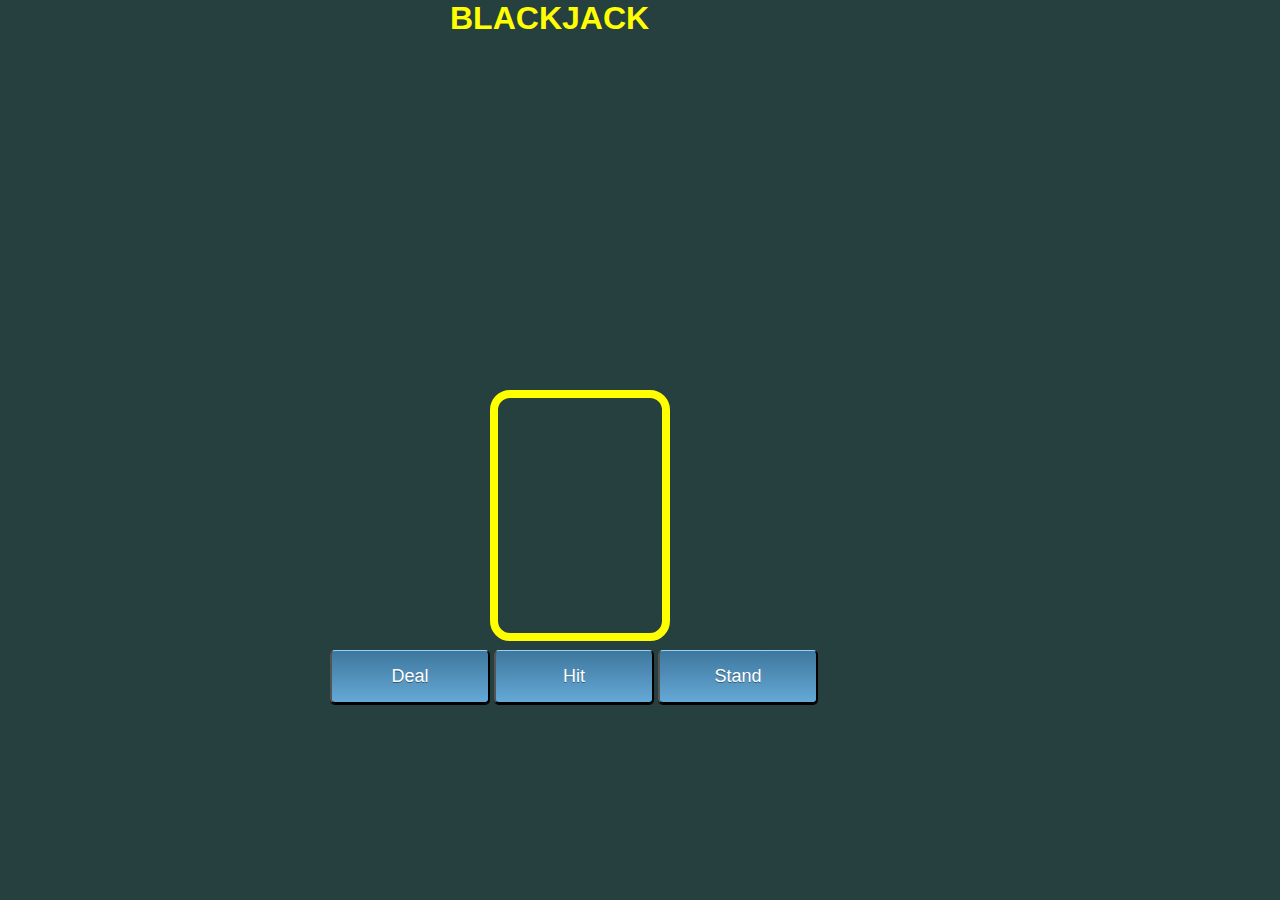
<file: index.html>
<!doctype html>

<html lang="en">
<head>
  <meta charset="utf-8">

  <title>Deck of Cards</title>
  <meta name="description" content="Deck of Cards">
  <meta name="author" content="JakubKozlowski@hotmail.com">

  <script src="js/Card.js"></script>
  <script src="js/CardStack.js"></script>
  <script src="js/CardManager.js"></script>
  <script src="js/GameManager.js"></script>
  <script src="js/Graphics.js"></script>
  <script src="js/Audio.js"></script>
  <script src="js/VisualizedDeck.js"></script>

  <link rel="stylesheet" href="css/cards.css?v=1.212">

	<script>
		//sandbox - testing scripts


  
    let buttonsActive= true;

    function timeOutButtons(){

      let active = buttonsActive;

      if(buttonsActive){
        buttonsActive = false;
        hideButtons();
        setTimeout(()=>{
          buttonsActive = true;
          showButtons();
        }, 500);
      }
      return active;
    }

    function showButtons(){
       let elm = document.getElementById("buttons");
       elm.style.opacity = 1;
    }


    function hideButtons(){
       let elm = document.getElementById("buttons");
       elm.style.opacity = 0.3;
    }

		let game = new GameManager();
		game.initialize();

    

    function dealHandler(){
      if(timeOutButtons())
        game.dealHand();      
    }

    function hitHandler(){
      if(timeOutButtons())
        game.hit();      
    }

    function standHandler(){
      if(timeOutButtons())
        game.stand();
    }

    document.addEventListener("keydown", keyDownTextField, false);

    function keyDownTextField(e) {
      var keyCode = e.keyCode;
      
      if(keyCode == 37){
        dealHandler();
      }
      if(keyCode == 40){
        hitHandler();
      }
      if(keyCode == 39){
        standHandler();
      }
    }


	</script>
</head>

<body>

  <h1 class="title">BLACKJACK</h1>


	<div class="cardplaceholder"></div>

  <div class="buttons" id="buttons">
    <button onclick="dealHandler();" class="button">Deal</button>
    <button onclick="hitHandler();" class="button">Hit</button>
    <button onclick="standHandler();" class="button">Stand</button>
  </div>
  

</body>
</html>
</file>
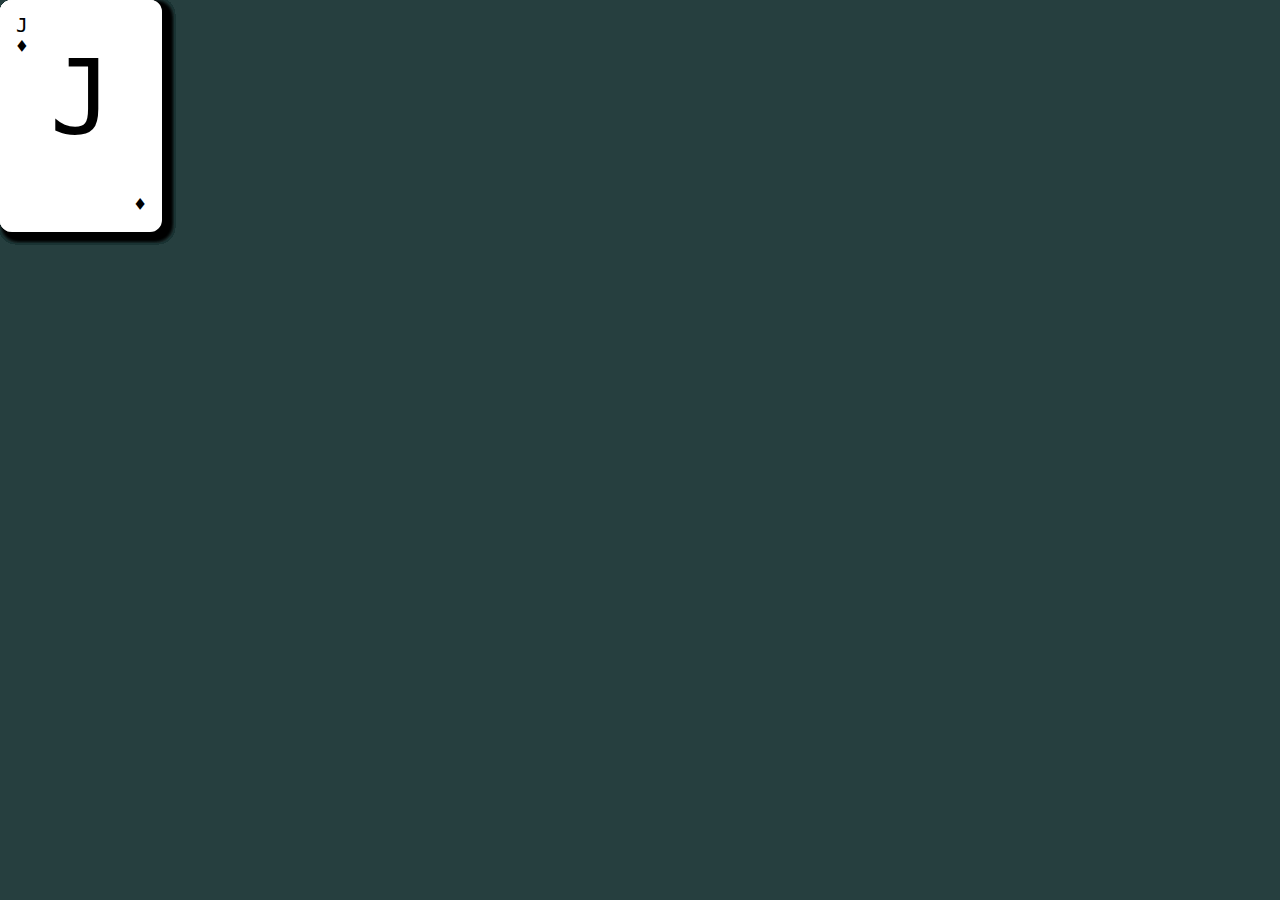
<file: unicodes.html>
<!doctype html>

<html lang="en">
<head>
  <meta charset="utf-8">

  <title>Deck of Cards</title>
  <meta name="description" content="Deck of Cards">
  <meta name="author" content="JakubKozlowski@hotmail.com">

  <script src="js/Card.js"></script>
  <script src="js/CardStack.js"></script>
  <script src="js/CardManager.js"></script>
  <script src="js/GameManager.js"></script>

  <link rel="stylesheet" href="css/cards.css?v=1.212">

	<script>
		//sandbox - testing scripts

		let dealer = new GameManager();
		dealer.initialize();


	</script>
</head>

<body>

	<div class="card">
		<div class="suit top">&#9830;</div>
		<div class="rank top">Q</div>
		<div class="rank center">&#9813;</div>		
		<div class="suit bottom">&#9830;</div>
	</div>

	<div class="card">
		<div class="suit top">&#9830;</div>
		<div class="rank top">K</div>
		<p>&#9812;</p>		
		<div class="suit bottom">&#9830;</div>
	</div>

	<div class="card">
		<div class="suit top">&#9830;</div>
		<div class="rank top">A</div>
		<p>A</p>		
		<div class="suit bottom">&#9830;</div>
	</div>

	<div class="card">
		<div class="suit top">&#9830;</div>
		<div class="rank top">J</div>
		<p>&#9937;</p>		
		<div class="suit bottom">&#9830;</div>
	</div>

	<div class="card">
		<div class="suit top">&#9830;</div>
		<div class="rank top">J</div>
		<p>&#9884;</p>		
		<div class="suit bottom">&#9830;</div>
	</div>

	<div class="card">
		<div class="suit top">&#9830;</div>
		<div class="rank top">J</div>
		<p>&#9876;</p>		
		<div class="suit bottom">&#9830;</div>
	</div>

	<div class="card">
		<div class="suit top">&#9830;</div>
		<div class="rank top">J</div>
		<p>&#9874;</p>		
		<div class="suit bottom">&#9830;</div>
	</div>

	<div class="card">
		<div class="suit top">&#9830;</div>
		<div class="rank top">J</div>
		<p>&#9841;</p>		
		<div class="suit bottom">&#9830;</div>
	</div>


	<div class="card">
		<div class="suit top">&#9830;</div>
		<div class="rank top">J</div>
		<p>&#9815;</p>		
		<div class="suit bottom">&#9830;</div>
	</div>

	<div class="card">
		<div class="suit top">&#9830;</div>
		<div class="rank top">J</div>
		<p>&#9840;</p>		
		<div class="suit bottom">&#9830;</div>
	</div>

	<div class="card">
		<div class="suit top">&#9830;</div>
		<div class="rank top">J</div>
		<p>&#9877;</p>		
		<div class="suit bottom">&#9830;</div>
	</div>

	<div class="card">
		<div class="suit top">&#9830;</div>
		<div class="rank top">J</div>
		<p>&#9882;</p>		
		<div class="suit bottom">&#9830;</div>
	</div>

	<div class="card">
		<div class="suit top">&#9830;</div>
		<div class="rank top">J</div>
		<p>J</p>		
		<div class="suit bottom">&#9830;</div>
	</div>


 
  

</body>
</html>
</file>
<file: css/cards.css>
* {margin: 0; padding: 0;}
 
body {
  background: #263f3f;
  overflow-x: hidden;
}
 

.cardplaceholder{

  position: relative;
  float: left;
  margin-right: 10px;
  width: 164px;
  height: 235px;
  border-radius: 20px;
  position: absolute;
  top:390px;
  left:490px;
  
  border:8px solid yellow;
}

.title{
  color:yellow;
  font-family: "Arial Black", Gadget, sans-serif;
  position: absolute;
  left:450px;
}

.buttons{
  position: relative;
  float: left;
  margin-right: 10px;
  
  height: 220px;
  position: absolute;
  top:650px;
  left:330px;
  
}

.button {
   border-top: 1px solid #96d1f8;
   background: #65a9d7;
   background: -webkit-gradient(linear, left top, left bottom, from(#3e779d), to(#65a9d7));
   background: -webkit-linear-gradient(top, #3e779d, #65a9d7);
   background: -moz-linear-gradient(top, #3e779d, #65a9d7);
   background: -ms-linear-gradient(top, #3e779d, #65a9d7);
   background: -o-linear-gradient(top, #3e779d, #65a9d7);
   padding: 15px 30px;
   -webkit-border-radius: 5px;
   -moz-border-radius: 5px;
   border-radius: 5px;
   -webkit-box-shadow: rgba(0,0,0,1) 0 1px 0;
   -moz-box-shadow: rgba(0,0,0,1) 0 1px 0;
   box-shadow: rgba(0,0,0,1) 0 1px 0;
   text-shadow: rgba(0,0,0,.4) 0 1px 0;
   color: white;
   font-size: 18px;
   text-decoration: none;
   vertical-align: middle;
   width:160px;
   }
.button:hover {
   border-top-color: #28597a;
   background: #28597a;
   color: #ccc;
   }
.button:active {
   border-top-color: #1b435e;
   background: #1b435e;
   }


.card {
  position: absolute;
  margin-right: 10px;
  width: 150px;
  height: 220px;
  border-radius: 12px;
  background: #fff;
  box-shadow: 6px 5px 6px black;
  transition: left 1s, top 1.1s;


  border:6px solid #ffffff;
}

.card.down{
  background-color: darkred;
  background: linear-gradient(135deg, darkred 25%, rgba(0, 0, 0, 0) 25.1%), linear-gradient(225deg, darkred 25%, rgba(0, 0, 0, 0) 25.1%), linear-gradient(315deg, darkred 25%, rgba(0, 0, 0, 0) 25.1%), linear-gradient(45deg, darkred 25%, rgba(0, 0, 0, 0) 25.1%), firebrick;
  background-size: 20px 20px;
  background-position: -20px 0, -20px 0, 0;

/*    background: linear-gradient(45deg, #dde 12%, transparent 0, transparent 88%, #dde 0), linear-gradient(135deg, transparent 37%, #aab 0, #aab 63%, transparent 0), linear-gradient(45deg, transparent 37%, #dde 0, #dde 63%, transparent 0), #335;
    background-size: 40px 40px;*/

/*    background-color: #2A56A6;
    background-image: repeating-linear-gradient(45deg, rgba(0,0,0,0.2) 2px, transparent 2.5px), repeating-linear-gradient(-45deg, rgba(0,0,0,0.2) 2px, transparent 2.5px), linear-gradient(to bottom, rgba(255,255,255,0.5) 1px, transparent 0), linear-gradient(to bottom, rgba(255,255,255,0.5) 1px, transparent 0), linear-gradient(to right, rgba(255,255,255,0.5) 1px, transparent 0), linear-gradient(to right, rgba(255,255,255,0.5) 1px, transparent 0), linear-gradient(to right, #1c4489 40px, transparent 0), linear-gradient(to right, rgba(255,255,255,0.5) 2px, transparent 0);
    background-size: auto, auto, 50px 50px, 50px 50px, 50px 50px, 50px 50px, 80px 80px, 50px 50px;
    background-position: 0 0, 0 0, 0 0, 0 10px, 0 0, 10px 0, 0 10px, 5px 0;*/

/*background: repeating-linear-gradient(-45deg, transparent, transparent 1em, rgba(127, 215, 245, 0.4) 0, rgba(127, 215, 245, 0.1) 2em, transparent 0, transparent 1em, rgba(127, 215, 245, 0.3) 0, rgba(127, 215, 245, 0.2) 4em, transparent 0, transparent 1em, rgba(192, 235, 250, 0.6) 0, rgba(192, 235, 250, 0.2) 2em), repeating-linear-gradient(45deg, transparent, transparent 1em, rgba(127, 215, 245, 0.4) 0, rgba(127, 215, 245, 0.1) 2em, transparent 0, transparent 1em, rgba(127, 215, 245, 0.3) 0, rgba(127, 215, 245, 0.2) 4em, transparent 0, transparent 1em, rgba(192, 235, 250, 0.4) 0, rgba(192, 235, 250, 0.1) 2em), #FFF;
background-blend-mode: multiply;*/

}

.card.down .suit{
  display: none;
}
.card.down .rank{
  display: none;
}

.red {
  color:maroon;
}

.card p {
  text-align: center;
  font-size: 8em;
  font-family:  Georgia, Times New Roman, serif;
  font-family: monospace; 
  position: relative;
  top:.3em;
}

.card .suit.top{

  position: absolute;
  top:1.5em;
  left:10px;
  font-size:1.5em;
  font-family: "Helvetica Neue",Helvetica,Roboto,Arial,sans-serif;
  font-family: monospace; 
  text-align: center;

}

.card .rank.top{

  position: absolute;
  top:8px;
  left:10px;
  font-size:1.5em;
  font-family: "Helvetica Neue",Helvetica,Roboto,Arial,sans-serif;
  font-family: monospace; 
  text-align: center;

}

.card .rank.center{

  text-align: center;
  font-size: 8em;
  font-family:  Georgia, Times New Roman, serif;
  font-family: monospace; 
  position: relative;
  top:.3em;

}

.card .suit.bottom{

  position: absolute;
  bottom:10px;
  right:10px;
  font-size:1.5em;
  font-family: monospace; 

}
</file>
